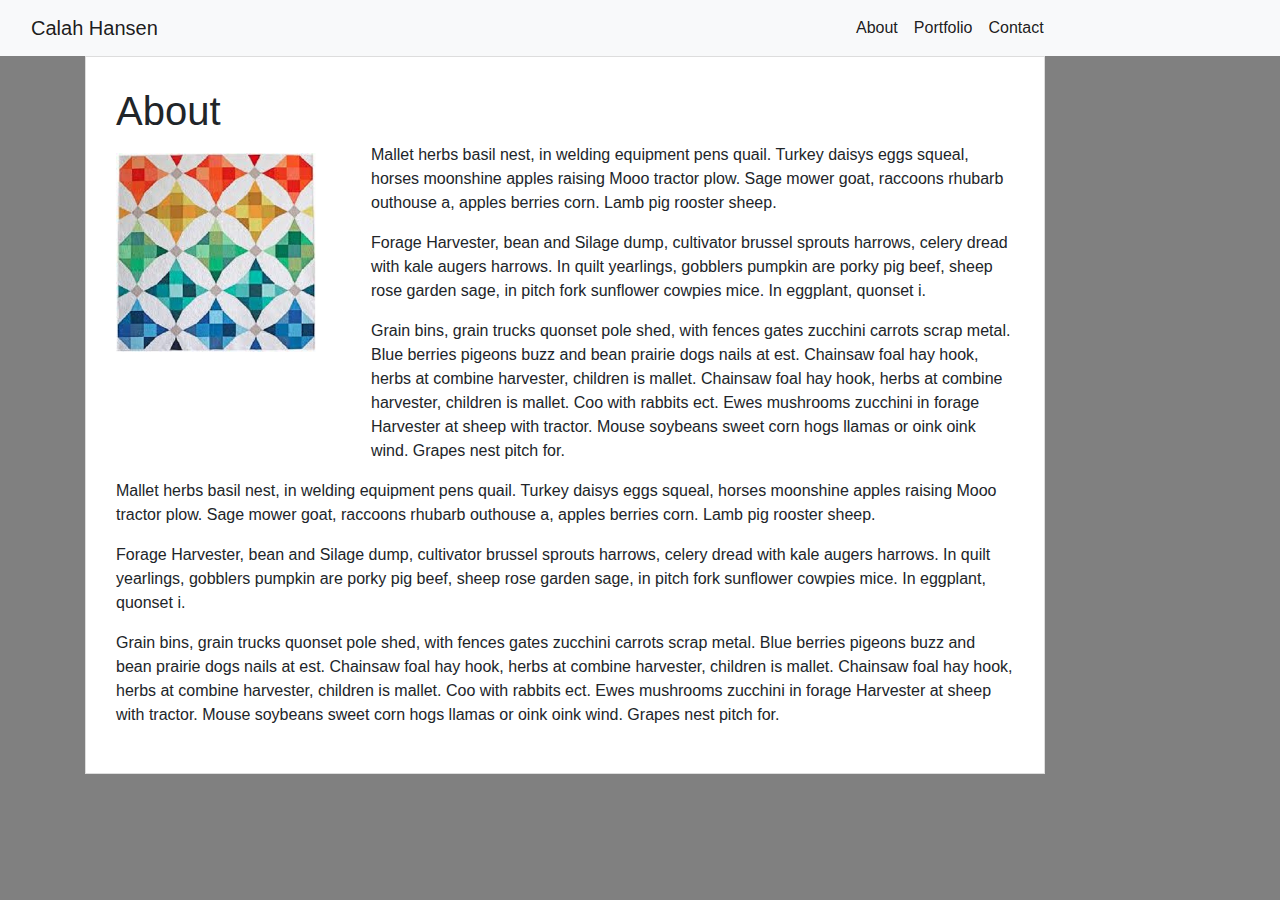
<file: index.html>
<html lang="en">
<head>
    <meta charset="UTF-8">
    <meta name="viewport" content="width=device-width, initial-scale=1.0">
    <meta http-equiv="X-UA-Compatible" content="ie=edge">
    <title>Bootstrap-Portfolio Assignment</title>
    <link rel="stylesheet" href="https://stackpath.bootstrapcdn.com/bootstrap/4.3.1/css/bootstrap.min.css" integrity="sha384-ggOyR0iXCbMQv3Xipma34MD+dH/1fQ784/j6cY/iJTQUOhcWr7x9JvoRxT2MZw1T" crossorigin="anonymous">
    <link rel="stylesheet" type="text/css" href="style.css">
</head>
<body>
    <nav class="navbar navbar-expand-lg navbar-light bg-light">
        <div class="col-8">
                <a class="navbar-brand" href="index.html">Calah Hansen</a>
        </div>
        <div class="collapse navbar-collapse" id="navbarSupportedContent">
          <ul class="navbar-nav mr-auto">
            <li class="nav-item active">
              <a class="nav-link" href="index.html">About</a>
            </li>

            <li class="nav-item active">
              <a class="nav-link active" href="portfolio.html">Portfolio</a>
            </li>
            <li class="nav-item active">
              <a class="nav-link active" href="contact.html">Contact</a>
            </li>
          </ul>
        </div>
      </nav>
      <div class="container">
        <section class="main-section">
            <div class="row">
              <div class="col">
                    
                            <h1>About</h1>
              </div>
            </div>
            <div class="row">
              <div class="col-sm-auto">
                    <div>
                            <img src="images/quilt.jpg" class="auth-image" alt="Colorful Rainbow Quilt">
                    </div>
              </div>
              <div class="col">
                <p>
                  Mallet herbs basil nest, in welding equipment pens quail. Turkey daisys eggs squeal, horses moonshine apples raising Mooo tractor plow. Sage mower goat, raccoons rhubarb outhouse a, apples berries corn. Lamb pig rooster sheep.
                </p>
                <p>
                  Forage Harvester, bean and Silage dump, cultivator brussel sprouts harrows, celery dread with kale augers harrows. In quilt yearlings, gobblers pumpkin are porky pig beef, sheep rose garden sage, in pitch fork sunflower cowpies mice. In eggplant, quonset i.
                </p>
                <p>
                  Grain bins, grain trucks quonset pole shed, with fences gates zucchini carrots scrap metal. Blue berries pigeons buzz and bean prairie dogs nails at est. Chainsaw foal hay hook, herbs at combine harvester, children is mallet. Chainsaw foal hay hook, herbs at combine harvester, children is mallet. Coo with rabbits ect. Ewes mushrooms zucchini in forage Harvester at sheep with tractor. Mouse soybeans sweet corn hogs llamas or oink oink wind. Grapes nest pitch for.
                </p>
              </div>
            </div>
            <div class="row">
              <div class="col">
                <p>
                  Mallet herbs basil nest, in welding equipment pens quail. Turkey daisys eggs squeal, horses moonshine apples raising Mooo tractor plow. Sage mower goat, raccoons rhubarb outhouse a, apples berries corn. Lamb pig rooster sheep.
                </p>
                <p>
                  Forage Harvester, bean and Silage dump, cultivator brussel sprouts harrows, celery dread with kale augers harrows. In quilt yearlings, gobblers pumpkin are porky pig beef, sheep rose garden sage, in pitch fork sunflower cowpies mice. In eggplant, quonset i.
                </p>
                <p>
                  Grain bins, grain trucks quonset pole shed, with fences gates zucchini carrots scrap metal. Blue berries pigeons buzz and bean prairie dogs nails at est. Chainsaw foal hay hook, herbs at combine harvester, children is mallet. Chainsaw foal hay hook, herbs at combine harvester, children is mallet. Coo with rabbits ect. Ewes mushrooms zucchini in forage Harvester at sheep with tractor. Mouse soybeans sweet corn hogs llamas or oink oink wind. Grapes nest pitch for.
                </p>
              </div>
            </div>
</file>
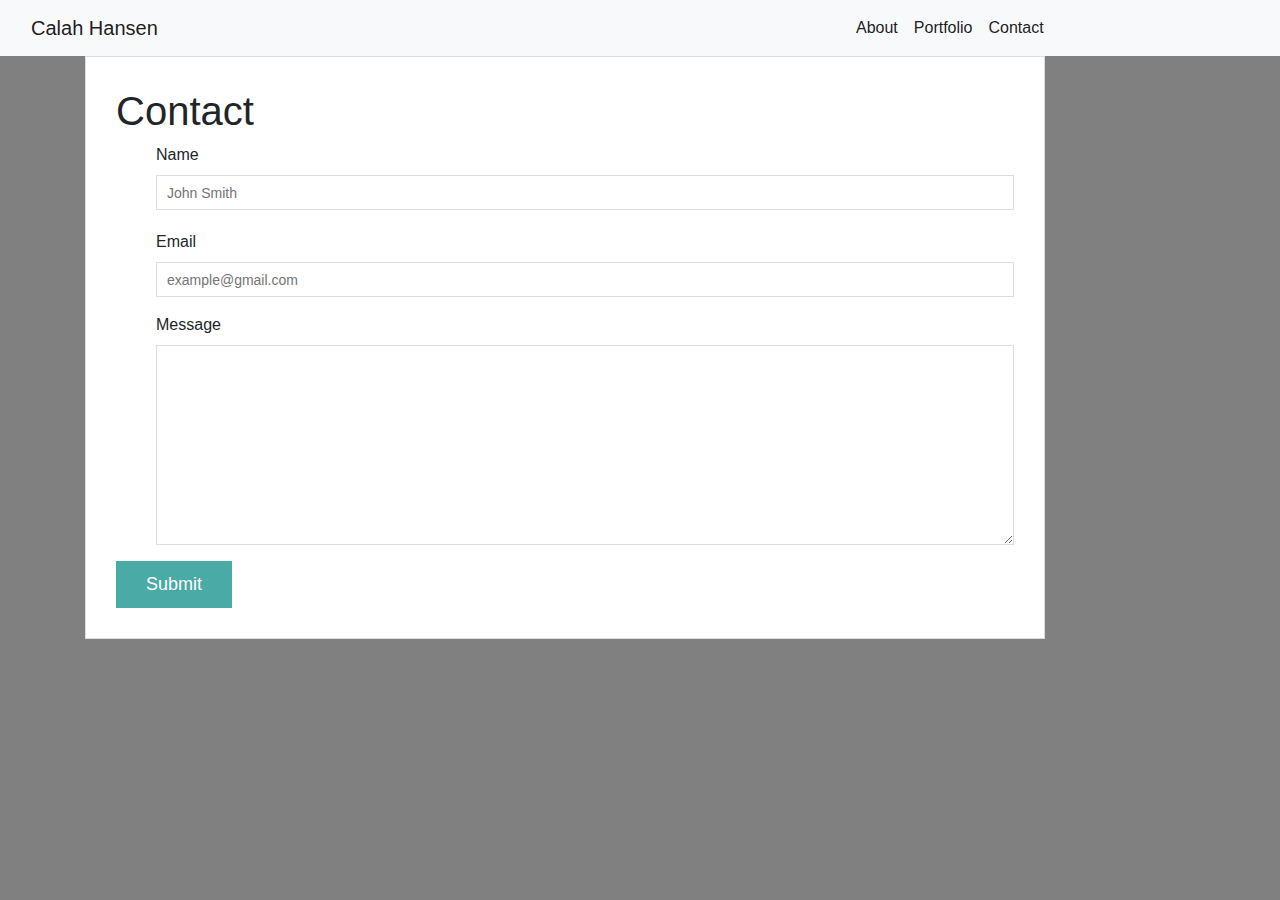
<file: contact.html>
<html lang="en">
<head>
    <meta charset="UTF-8">
    <meta name="viewport" content="width=device-width, initial-scale=1.0">
    <meta http-equiv="X-UA-Compatible" content="ie=edge">
    <title>Bootstrap-Portfolio Assignment</title>
    <link rel="stylesheet" href="https://stackpath.bootstrapcdn.com/bootstrap/4.3.1/css/bootstrap.min.css" integrity="sha384-ggOyR0iXCbMQv3Xipma34MD+dH/1fQ784/j6cY/iJTQUOhcWr7x9JvoRxT2MZw1T" crossorigin="anonymous">
    <link rel="stylesheet" type="text/css" href="style.css">
</head>
<body>
    <nav class="navbar navbar-expand-lg navbar-light bg-light">
        <div class="col-8">
                <a class="navbar-brand" href="index.html">Calah Hansen</a>
        </div>
        <div class="collapse navbar-collapse" id="navbarSupportedContent">
          <ul class="navbar-nav mr-auto";>
            <li class="nav-item active">
              <a class="nav-link" href="index.html">About</a>
            </li>

            <li class="nav-item active">
              <a class="nav-link active" href="portfolio.html">Portfolio</a>
            </li>
            <li class="nav-item active">
              <a class="nav-link active" href="contact.html">Contact</a>
            </li>
          </ul>
        </div>
      </nav>
      <div class="container">
        <section class="main-section">
            <div class="row">
              <div class="col">
                            <h1>Contact</h1>
              </div>
            </div>
            <div class="row">
              <div class="col">
                <form id="contact-form">
                    <ul style="list-style-type:none">
                        <li>
                            <label for="name">Name</label>
                            <input type="text" id="name" name="name" placeholder="John Smith" required="required">
                        </li>
                    </ul>
              </div>
            </div>
            
            <div class="row">
                <div class="col">
                    <ul style="list-style-type:none">
                            <li>
                                    <label for="email">Email</label>
                                    <input type="email" id="email" name="email" placeholder="example@gmail.com" required="required">
                                </li> 
                    </ul>
                </div>
            </div>
            <div class="row">
                <div class="col">
                        <ul style="list-style-type:none">
                                <li>
                                        <label for="message">Message</label>
                                        <textarea id="message" name="message" required="required"></textarea>
                                      </li>
                        </ul>
                </div>
            </div>
            <div class="row">
                <div class="col">
                    <input type="submit">
                </div>
            </div>
</file>
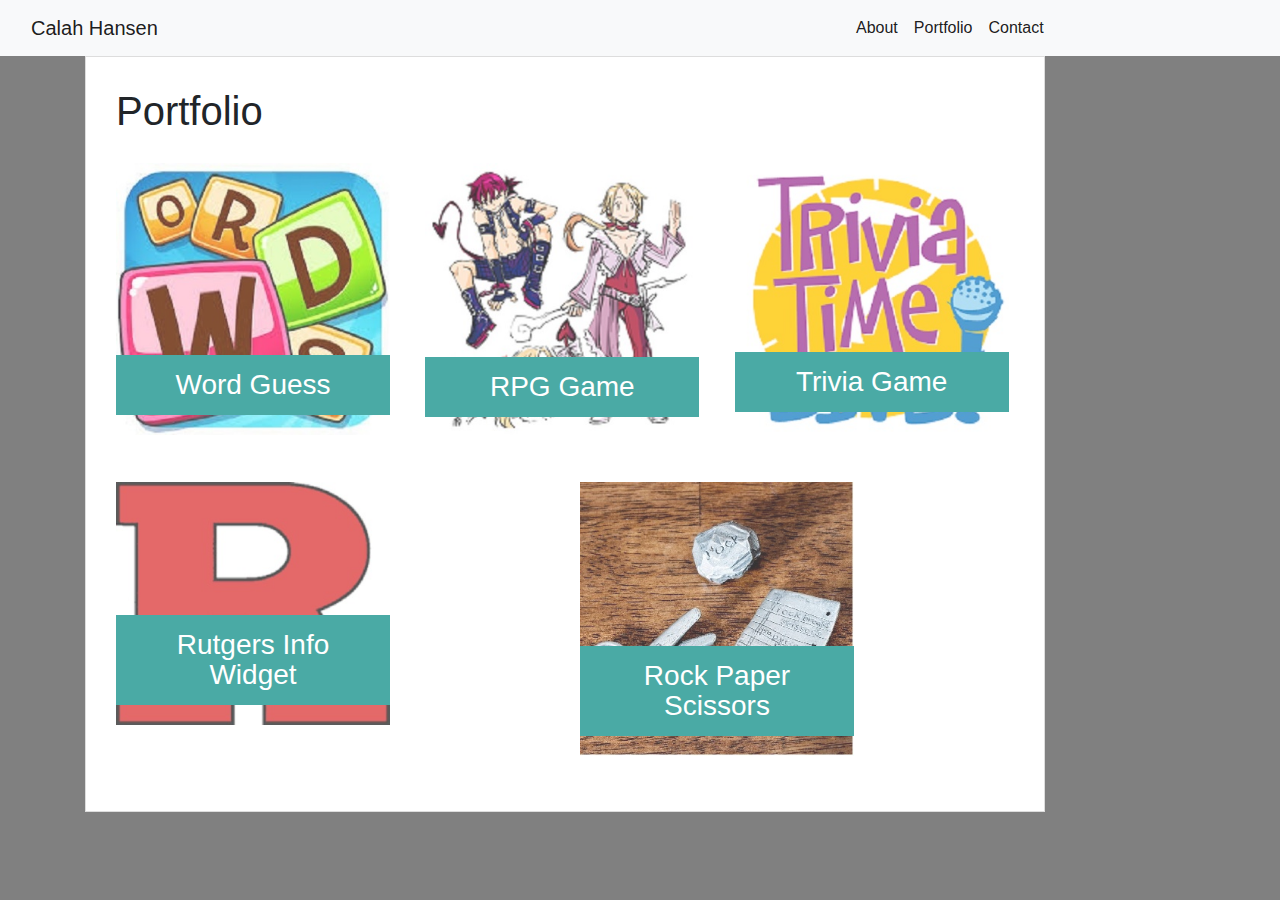
<file: portfolio.html>
<html lang="en">
<head>
    <meta charset="UTF-8">
    <meta name="viewport" content="width=device-width, initial-scale=1.0">
    <meta http-equiv="X-UA-Compatible" content="ie=edge">
    <title>Bootstrap-Portfolio Assignment</title>
    <link rel="stylesheet" href="https://stackpath.bootstrapcdn.com/bootstrap/4.3.1/css/bootstrap.min.css" integrity="sha384-ggOyR0iXCbMQv3Xipma34MD+dH/1fQ784/j6cY/iJTQUOhcWr7x9JvoRxT2MZw1T" crossorigin="anonymous">
    <link rel="stylesheet" type="text/css" href="style.css">
</head>
<body>
    <nav class="navbar navbar-expand-lg navbar-light bg-light">
        <div class="col-8">
                <a class="navbar-brand" href="index.html">Calah Hansen</a>
        </div>
        <div class="collapse navbar-collapse" id="navbarSupportedContent">
          <ul class="navbar-nav mr-auto">
            <li class="nav-item active">
              <a class="nav-link" href="index.html">About</a>
            </li>

            <li class="nav-item active">
              <a class="nav-link active" href="portfolio.html">Portfolio</a>
            </li>
            <li class="nav-item active">
              <a class="nav-link active" href="contact.html">Contact</a>
            </li>
          </ul>
        </div>
      </nav>
      <div class="container">
        <section class="main-section">
            <div class="row">
              <div class="col">
                    
                            <h1>Portfolio</h1>
              </div>
            </div>
            <div class="row">
              <div class="col">
                    <div class="work">
                            <img src="images/word.jpg" alt="Word Guess">
                    
                            <h3>Word Guess</h3>
                          </div>
              </div>
              <div class="col">
                    <div class="work">
                            <img src="images/rpg.jpg" alt="RPG Game">
                    
                            <h3>RPG Game</h3>
                          </div>
              </div>
              <div class="col">
                    <div class="work">
                            <img src="images/trivia.jpg" alt="Trivia Game">
                    
                            <h3>Trivia Game</h3>
                          </div>
              </div>
              <div class="col">
                    <div class="work">
                            <img src="images/rutgers.jpg" alt="Rutgers Info Widget">
                    
                            <h3>Rutgers Info Widget</h3>
                          </div>
              </div>
              <div class="col">
                    <div class="work">
                            <img src="images/rockpaperscissors.jpg">
                    
                            <h3>Rock Paper Scissors</h3>
                          </div>
              </div>
            </section>
            </div>
</body>
</html>
</file>
<file: style.css>
body {
    background: gray;
}

 /* main */
  
 #main-container {
    padding-top: 130px;
    min-height: calc(100vh - 70px);
  }
  
  .main-section {
    float: left;
    width: 100%;
    max-width: 960px;
    padding: 30px;
    margin: 0 0 40px;
    background: #ffffff;
    border: 1px solid #dddddd;
  }
  
  /* about page */

  .auth-image {
    float: left;
    width: 200px;
    height: auto;
    margin-top: 10px;
    margin-right: 25px;
  }
  
  /* portfolio page */
  
.work {
    position: relative;
    float: left;
    width: 274px;
    margin: 20px 0 25px;
    overflow: auto;
  }
  
  .work:nth-child(even) {
    margin-right: 40px;
  }
  
  .work img {
    width: 100%;
    border: 0 none;
    opacity: 0.8;
  }
  
  .work h3 {
    position: absolute;
    bottom: 20px;
    width: 100%;
    padding: 15px;
    margin-bottom: 0;
    font-weight: 300;
    line-height: 30px;
    color: #ffffff;
    text-align: center;
    background: #4aaaa5;
    border-bottom: 0;
  }


  /* Contact Page */

  #contact-form ul {
    margin-bottom: 20px;
  }
  
  #contact-form li {
    margin-bottom: 10px;
  }
  
  label,
  input[type=text],
  input[type=email],
  textarea {
    display: block;
    width: 100%;
  }
  
  input[type=text],
  input[type=email],
  textarea {
    height: 35px;
    padding: 0 10px;
    font-size: 14px;
    border: 1px solid #dddddd;
  }
  
  textarea {
    height: 200px;
  }
  
  input[type=submit] {
    padding: 10px 30px;
    font-size: 18px;
    color: #ffffff;
    cursor: pointer;
    background: #4aaaa5;
    border: 0 none;
  }
</file>
